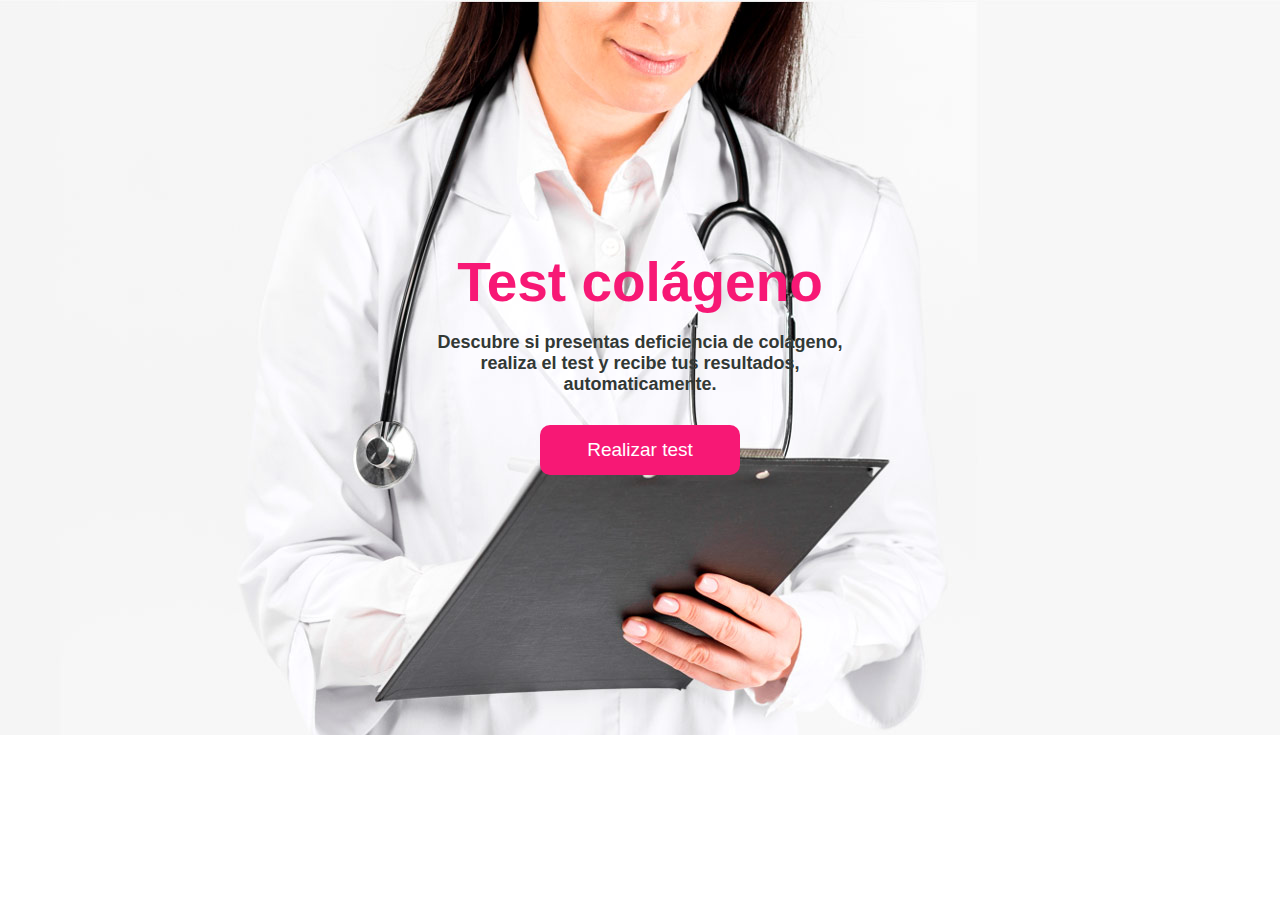
<file: index.html>
<!DOCTYPE html>
<html lang="es">
<head>
	<meta charset="UTF-8">
	<title>Test colágeno</title>
	<link rel="icon" href="img/icono.png">
	<link rel="stylesheet" href="css/style.css">
	
</head>
<body>
	<section>
		
	<div id="inicio">
		<h1>Test colágeno</h1>
		<br>
		<h4>Descubre si presentas deficiencia de colágeno,<br> realiza el test y recibe tus resultados, <br>automaticamente.</h4>
	</div>
	
	<div id ="seccion">
		<form action="enviar.php" id="formulario" method="post">

		<button class="botoni" onclick="return false">Realizar test</button>

		<label id = "label1">¿Cuanto años tienes?</label>
		<input id ="input1" class = "input" type="number" name="edad">
		<button class = "boton" id="boton1" onclick="return false">Siguiente</button>

		<label id="label2">¿Presentas caida de cabello?</label>
		<input id="input2" class = "input" type="text" name="caida">
		<button id="boton2" class = "boton" onclick="return false">Siguiente</button>

		<label id="label3" for="">Email</label>
		<input id="input3" class = "input" type="email" name="correo" required>
		<button id="boton3" class = "boton" onclick="return false">Siguiente</button>

		<input id ="enviar"  type="submit" value="Enviar resultados">
		</form>
	</div>

	</section>
	<script type="text/javascript" src="js/dom.js"></script>

</body>
</html>

<!-- 
	<?php
	$destino = "victor.saul.ca@gmail.com";
	$edad = $_POST["edad"];
	$caidaCabello = $_POST["caida"];
	$correo = $_POST["correo"];
	$asunto="Resultados de tu test colágeno";

	$contenido = "Tu caso ".$caidaCabello." presenta caida de cabello \nTienes actualmente ".$edad." años de edad./nEquipo colágeno naara";

	mail($destino,$asunto,$contenido);
	header("location:gracias.html");
?>

-->
</file>
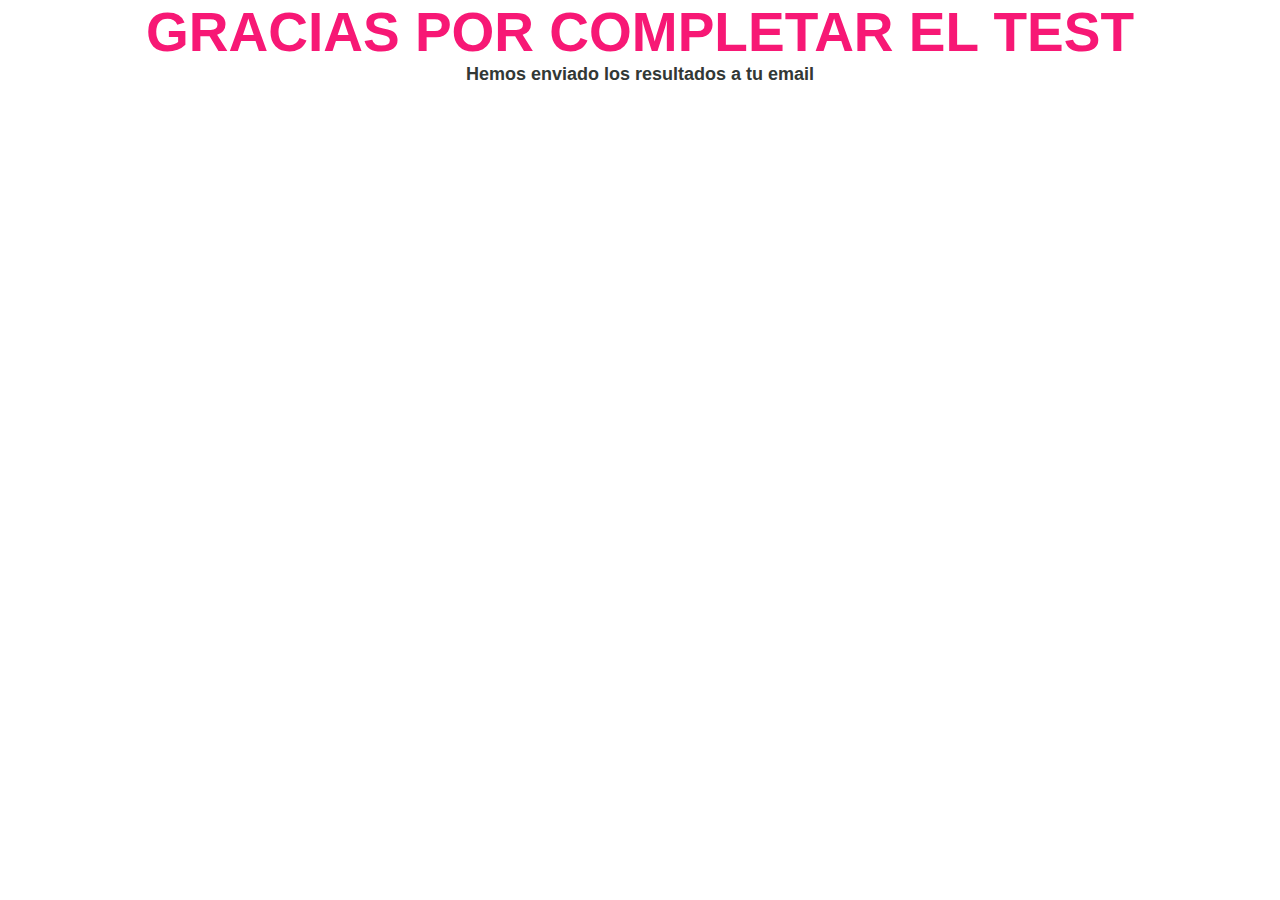
<file: gracias.html>
<!DOCTYPE html>
<html lang="en">
<head>
	<meta charset="UTF-8">
	<title>Gracias</title>
	<link rel="icon" href="img/icono.png">
	<link rel="stylesheet" href="css/style.css">
</head>
<body>
	<h1>GRACIAS POR COMPLETAR EL TEST </h1>
	<h4>Hemos enviado los resultados a tu email</h4>
</body>
</html>
</file>
<file: css/style.css>
*{
	padding: 0px;
	margin: 0px;
	font-family: 'Arial';
}



h1{
	text-align: center;
	color:#F71875;
	font-size:55px;
}


h4{
	text-align: center;
	font-size: 18px;
	color: #323835;
}

section{
	padding-top: 250px;
	padding-bottom: 250px;
	background-image: url("../img/imagen1.jpg")

}

#inicio{
	margin-bottom: 30px;
}

#seccion{
	margin: auto;
}

.botoni{
	width: 200px;
	height: 50px;
	background: #F71875;
	color: #fff;
	font-size: 19px;
	border: 1px #ccc;
	border-radius: 10px;
	display: block;
	margin:10px auto;
}


#seccion label{
	font-size: 40px;
	display:none;
	text-align: center;
}

.input{
	width: 300px;
	height: 40px;
	background: #fff;
	color: #000;
	font-size: 16px;
	border: 1px #ccc solid;
	border-radius: 10px;
	display:none;
	margin: 10px auto;
	text-align: center;
}

.boton{
	width: 200px;
	height: 50px;
	background: #F71875;
	color: #fff;
	font-size: 19px;
	border: 1px #ccc;
	border-radius: 10px;
	display: none;
	margin:10px auto;
}

#enviar{
	width: 200px;
	height: 50px;
	background: #F71875;
	color: #fff;
	font-size: 19px;
	border: 1px #ccc;
	border-radius: 10px;
	display: none;
	margin:10px auto;
}
</file>
